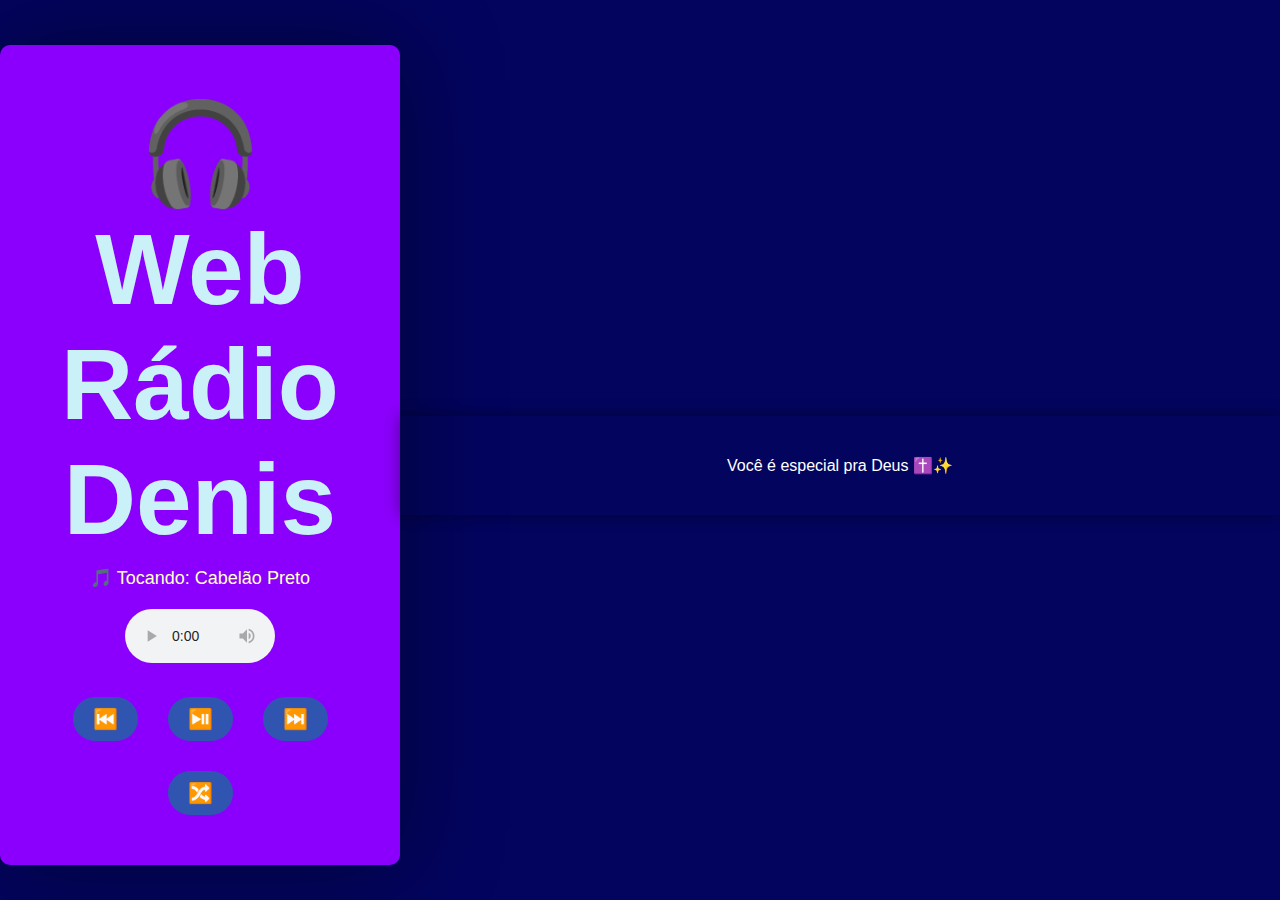
<file: index.html>
<!DOCTYPE html>
<html lang="pt-BR">
<head>
  <meta charset="UTF-8">
  <title>Web Rádio Denis</title>
  <link rel="stylesheet" href="style.css">
</head>
<body>
  <div class="container">
    <h1>🎧 Web Rádio Denis</h1>
    <p id="titulo">Carregando música...</p>

    <audio id="player" controls></audio>

    <div class="botoes">
      <button onclick="voltar()">⏮️</button>
      <button onclick="tocarOuPausar()">⏯️</button>
      <button onclick="proxima()">⏭️</button>
      <button onclick="tocarAleatorio()">🔀</button>
    </div>
  </div>

  <div class="letreiro">
    <p id="mensagem">Você é especial pra Deus ✝️✨</p>
  </div>

  <script>
    const musicas = [
      { nome: "Cabelão Preto", arquivo: "musica/musica1.mp3" },
      { nome: "O Bagual Chorou", arquivo: "musica/musica2.mp3" },
      { nome: "Nas Flores do Jardim", arquivo: "musica/musica3.mp3" },
      { nome: "Falta você", arquivo: "musica/musica4.mp3" },
      { nome: "Reinventar / A Carta", arquivo: "musica/musica5.mp3" },
      { nome: "Temporal / Velocidade da luz", arquivo: "musica/musica6.mp3" },
      { nome: "Em busca da minha sorte", arquivo: "musica/musica7.mp3" },
      { nome: "CORAÇÃO NA GOELA - Sorriso Lindo", arquivo: "musica/musica8.mp3" },
      { nome: "Campeão Vencedor - Jamily", arquivo: "musica/musica9.mp3" },
      { nome: "RICKY VALLEN - Com Muito Louvor", arquivo: "musica/musica10.mp3" },
      { nome: "Fé - Roberto Carlos", arquivo: "musica/musica11.mp3" },
      { nome: "PÉRICLES - ATÉ QUE DUROU (AO VIVO)", arquivo: "musica/musica12.mp3" },
      { nome: "Davi Lukato - Coração Valente", arquivo: "musica/musica13.mp3" },
      { nome: "Tava Tudo Bem", arquivo: "musica/musica14.mp3" },
      { nome: "Maria Marçal - Deixa", arquivo: "musica/musica15.mp3" },
      { nome: "Sobre as Águas", arquivo: "musica/musica16.mp3" },
      { nome: "SÓ FALTA VOCÊ - Sorriso Lindo", arquivo: "musica/musica17.mp3" },
      { nome: "Maria Marçal - Deserto", arquivo: "musica/musica18.mp3" },
      { nome: "Sucesso19", arquivo: "musica/musica19.mp3" },
      { nome: "Quando o Sol bater na Janela do seu quarto", arquivo: "musica/musica20.mp3" },
      { nome: "Me vou pra vaneira", arquivo: "musica/musica21.mp3" },
      { nome: "Te ver", arquivo: "musica/musica22.mp3" },
	  { nome: "Sucesso Nirvana - Sabe qual é?", arquivo: "musica/musica23.mp3" },
	  { nome: "Astronauta de mármore", arquivo: "musica/musica24.mp3" },
	  { nome: "Roda de Chimarrão / Nós", arquivo: "musica/musica25.mp3" },
	  { nome: "Sucesso Gun's - Top de mais né?", arquivo: "musica/musica26.mp3" },
	  { nome: "Tempo perdido", arquivo: "musica/musica27.mp3" },
	  { nome: "Fundo da grota", arquivo: "musica/musica28.mp3" },
	  { nome: "Sucesso29", arquivo: "musica/musica29.mp3" },
	  { nome: "Paredes Pintadas", arquivo: "musica/musica30.mp3" },
          { nome: "Sou Eu / Pra não pensar em você", arquivo: "musica/musica31.mp3" },
          { nome: "Equivocada", arquivo: "musica/musica32.mp3" },
          { nome: "Nova York / Esperando na Janela", arquivo: "musica/musica33.mp3" }	  
    ];

    let indice = 0;
    const player = document.getElementById("player");
    const titulo = document.getElementById("titulo");

    function tocarMusica(index) {
      const musica = musicas[index];
      player.src = musica.arquivo;
      titulo.textContent = "🎵 Tocando: " + musica.nome;
      player.play().catch((e) => console.error("Erro ao tocar:", e));
    }

    function proxima() {
      indice = (indice + 1) % musicas.length;
      tocarMusica(indice);
    }

    function voltar() {
      indice = (indice - 1 + musicas.length) % musicas.length;
      tocarMusica(indice);
    }

    function tocarOuPausar() {
      if (player.paused) {
        player.play();
      } else {
        player.pause();
      }
    }

    function tocarAleatorio() {
      let novoIndice;
      do {
        novoIndice = Math.floor(Math.random() * musicas.length);
      } while (novoIndice === indice && musicas.length > 1);
      indice = novoIndice;
      tocarMusica(indice);
    }

    player.addEventListener("ended", proxima);
    window.addEventListener("load", () => tocarMusica(indice));

    // Letreiro animado
    const mensagens = [
      "Você é especial pra Deus ✝️✨",
      "Todo ponto de vista é a vista de um ponto. — Leonardo Boff",
      "Só sei que nada sei. — Sócrates",
      "Consagre o Senhor em tudo o que faz, e seus planos serão bem-sucedidos. — Provérbios 16:3",
      "Tudo posso naquele que me fortalece. — Filipenses 4:13"
    ];

    let mensagemAtual = 0;
    const campoMensagem = document.getElementById("mensagem");

    function iniciarLetreiro() {
      campoMensagem.textContent = mensagens[mensagemAtual];
      campoMensagem.style.animation = "none"; // reset
      void campoMensagem.offsetWidth; // reflow
      campoMensagem.style.animation = "deslizarMensagem 60s linear";
      mensagemAtual = (mensagemAtual + 1) % mensagens.length;
      setTimeout(iniciarLetreiro, 60000);
    }

    iniciarLetreiro();
  </script>
<!--/*mostra umaa imagem ou video ou mapa de uma pagina secundaria*/-->
<!--<iframe src="https://pt.vecteezy.com/fotos-gratis/jesus" width="500" height="400" allowfullscreen="" loading="lazy" referrerpolicy="no-referrer-when-downgrade"></iframe> -->

</body>
</html>
</file>
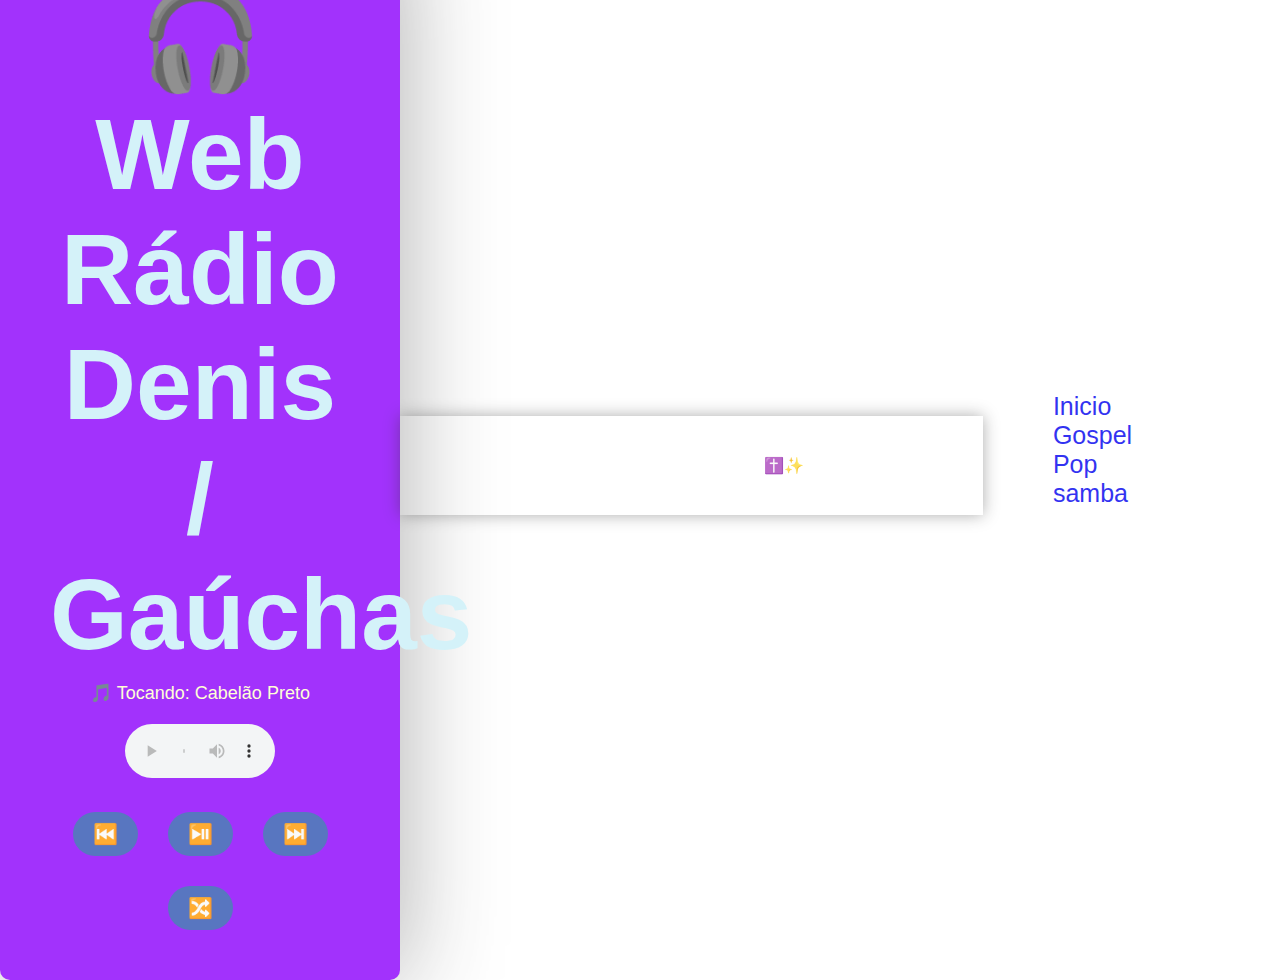
<file: gaucha.html>
<!DOCTYPE html>
<html lang="pt-BR">
<head>
  <meta charset="UTF-8">
  <title>Web Rádio Denis / Gospel</title>
  <link rel="stylesheet" href="style.css">
</head>
<body class="gospel">
  <div class="container">
    <h1>🎧 Web Rádio Denis / Gaúchas</h1>
    <p id="titulo">Carregando música...</p>

    <audio id="player" controls></audio>

    <div class="botoes">
      <button onclick="voltar()">⏮️</button>
      <button onclick="tocarOuPausar()">⏯️</button>
      <button onclick="proxima()">⏭️</button>
      <button onclick="tocarAleatorio()">🔀</button>
    </div>
  </div>

  <div class="letreiro">
    <p id="mensagem">Você é especial pra Deus ✝️✨</p>
  </div>
  <div class="menu">
	<a href="/index.html">Inicio</a>
	<a href="/gospel.html">Gospel</a>
    <a href="/pop.html">Pop</a>
    <a href="/samba.html">samba</a>
  </div>

</div>
  <script>
    const musicas = [
  
      { nome: "Cabelão Preto", arquivo: "musica/musica1.mp3" },
	  { nome: "garotosdeourooficial-faixa-19", arquivo: "musica/garotosdeourooficial-faixa-19.mp3" },
      { nome: "O Bagual Chorou", arquivo: "musica/musica2.mp3" },
      { nome: "Nas Flores do Jardim", arquivo: "musica/musica3.mp3" },
	  { nome: "CORAÇÃO NA GOELA - Sorriso Lindo", arquivo: "musica/musica8.mp3" },
	  { nome: "SÓ FALTA VOCÊ - Sorriso Lindo", arquivo: "musica/musica17.mp3" },
	  { nome: "Me vou pra vaneira", arquivo: "musica/musica21.mp3" },
	  { nome: "Fundo da grota", arquivo: "musica/musica28.mp3" },
	  { nome: "garotosdeourooficial-faixa.mp3", arquivo: "musica/garotosdeourooficial-faixa.mp3" },
	  { nome: "Roda de Chimarrão / Nós", arquivo: "musica/musica25.mp3" },
	  { nome: "Paredes Pintadas", arquivo: "musica/musica30.mp3" },
      { nome: "Sou Eu / Pra não pensar em você", arquivo: "musica/musica31.mp3" },
      { nome: "Equivocada", arquivo: "musica/musica32.mp3" },
      { nome: "Nova York / Esperando na Janela", arquivo: "musica/musica33.mp3" },
	  { nome: "Universitario apaixonado", arquivo: "musica/garotosdeourooficial-06-universitario-apaixonado.mp3" },
	  { nome: "Por um gole a mais", arquivo: "musica/sorrisolindo-03-por-um-gole-a-mais.mp3" },
	  { nome: "No mundo do meu cavalo", arquivo: "musica/garotosdeourooficial-no-mundo-do-meu-cavalo.mp3" },
	  { nome: "Tu aceita", arquivo: "musica/garotosdeourooficial-tu-aceita.mp3" }

    ];

    let indice = 0;
    const player = document.getElementById("player");
    const titulo = document.getElementById("titulo");

    function tocarMusica(index) {
      const musica = musicas[index];
      player.src = musica.arquivo;
      titulo.textContent = "🎵 Tocando: " + musica.nome;
      player.play().catch((e) => console.error("Erro ao tocar:", e));
    }

    function proxima() {
      indice = (indice + 1) % musicas.length;
      tocarMusica(indice);
    }

    function voltar() {
      indice = (indice - 1 + musicas.length) % musicas.length;
      tocarMusica(indice);
    }

    function tocarOuPausar() {
      if (player.paused) {
        player.play();
      } else {
        player.pause();
      }
    }

    function tocarAleatorio() {
      let novoIndice;
      do {
        novoIndice = Math.floor(Math.random() * musicas.length);
      } while (novoIndice === indice && musicas.length > 1);
      indice = novoIndice;
      tocarMusica(indice);
    }

    player.addEventListener("ended", proxima);
    window.addEventListener("load", () => tocarMusica(indice));

    // Letreiro animado
    const mensagens = [
      "Você é especial pra Deus ✝️✨",
      "Todo ponto de vista é a vista de um ponto. — Leonardo Boff",
      "Só sei que nada sei. — Sócrates",
      "Consagre o Senhor em tudo o que faz, e seus planos serão bem-sucedidos. — Provérbios 16:3",
      "Tudo posso naquele que me fortalece. — Filipenses 4:13"
    ];

    let mensagemAtual = 0;
    const campoMensagem = document.getElementById("mensagem");

    function iniciarLetreiro() {
      campoMensagem.textContent = mensagens[mensagemAtual];
      campoMensagem.style.animation = "none"; // reset
      void campoMensagem.offsetWidth; // reflow
      campoMensagem.style.animation = "deslizarMensagem 60s linear";
      mensagemAtual = (mensagemAtual + 1) % mensagens.length;
      setTimeout(iniciarLetreiro, 60000);
    }

    iniciarLetreiro();
  </script>
<!--/*mostra umaa imagem ou video ou mapa de uma pagina secundaria*/-->
<!--<iframe src="https://pt.vecteezy.com/fotos-gratis/jesus" width="500" height="400" allowfullscreen="" loading="lazy" referrerpolicy="no-referrer-when-downgrade"></iframe> -->

</body>
</html>
</file>
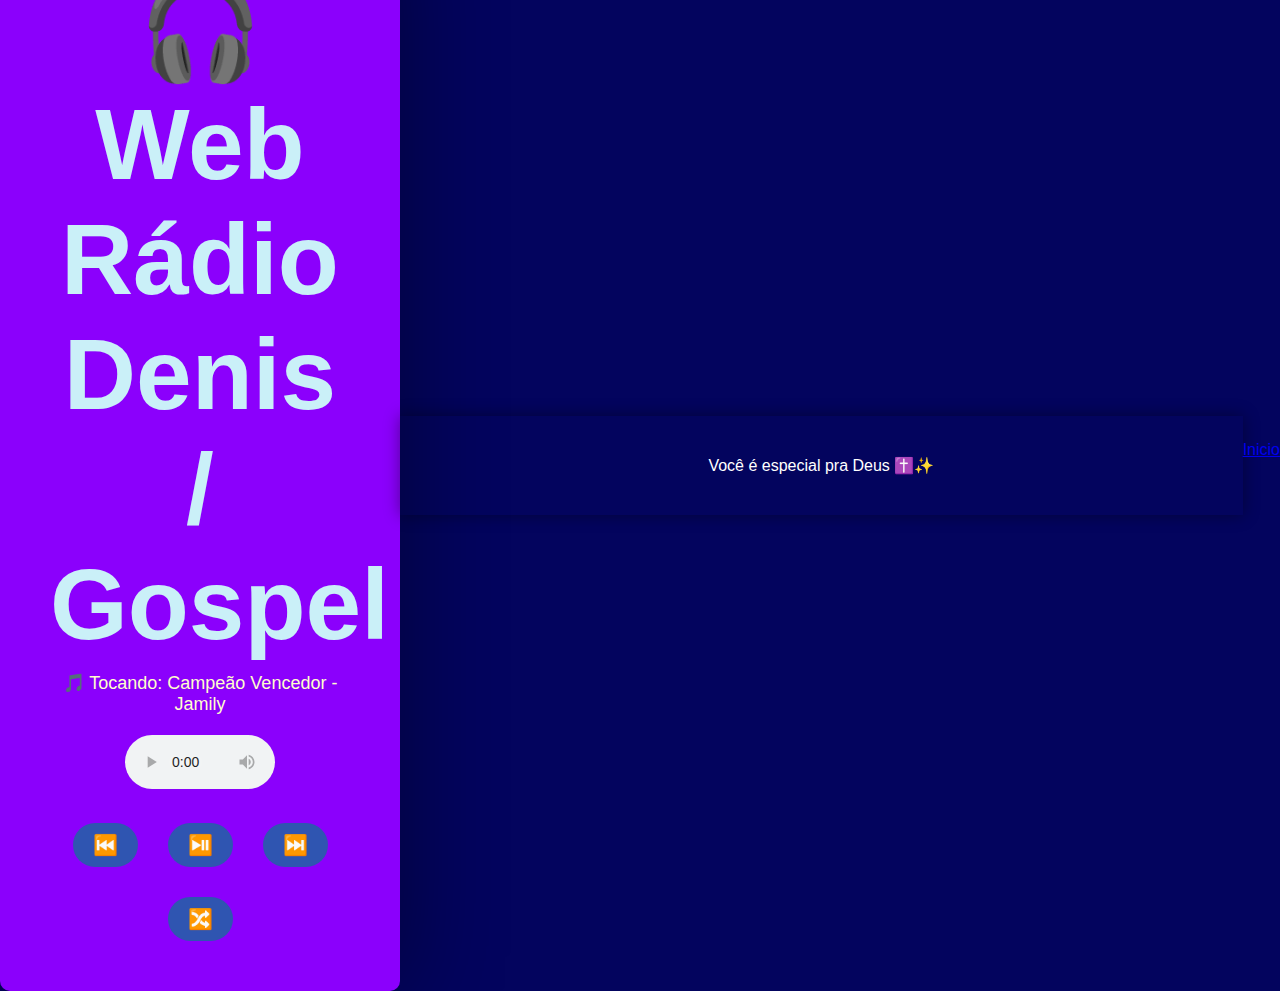
<file: gospel.html>
<!DOCTYPE html>
<html lang="pt-BR">
<head>
  <meta charset="UTF-8">
  <title>Web Rádio Denis / Gospel</title>
  <link rel="stylesheet" href="style.css">
</head>
<body>
  <div class="container">
    <h1>🎧 Web Rádio Denis / Gospel</h1>
    <p id="titulo">Carregando música...</p>

    <audio id="player" controls></audio>

    <div class="botoes">
      <button onclick="voltar()">⏮️</button>
      <button onclick="tocarOuPausar()">⏯️</button>
      <button onclick="proxima()">⏭️</button>
      <button onclick="tocarAleatorio()">🔀</button>
    </div>
  </div>

  <div class="letreiro">
    <p id="mensagem">Você é especial pra Deus ✝️✨</p>
  </div>
  <div>
	<a href="/index.html">Inicio</a>
  </div>

</div>
  <script>
    const musicas = [
  
      { nome: "Campeão Vencedor - Jamily", arquivo: "musica/musica9.mp3" },
      { nome: "RICKY VALLEN - Com Muito Louvor", arquivo: "musica/musica10.mp3" },
      { nome: "Fé - Roberto Carlos", arquivo: "musica/musica11.mp3" },
      { nome: "Davi Lukato - Coração Valente", arquivo: "musica/musica13.mp3" },
      { nome: "Tava Tudo Bem", arquivo: "musica/musica14.mp3" },
      { nome: "Maria Marçal - Deixa", arquivo: "musica/musica15.mp3" },
      { nome: "Sobre as Águas", arquivo: "musica/musica16.mp3" },
      { nome: "Maria Marçal - Deserto", arquivo: "musica/musica18.mp3" }

    ];

    let indice = 0;
    const player = document.getElementById("player");
    const titulo = document.getElementById("titulo");

    function tocarMusica(index) {
      const musica = musicas[index];
      player.src = musica.arquivo;
      titulo.textContent = "🎵 Tocando: " + musica.nome;
      player.play().catch((e) => console.error("Erro ao tocar:", e));
    }

    function proxima() {
      indice = (indice + 1) % musicas.length;
      tocarMusica(indice);
    }

    function voltar() {
      indice = (indice - 1 + musicas.length) % musicas.length;
      tocarMusica(indice);
    }

    function tocarOuPausar() {
      if (player.paused) {
        player.play();
      } else {
        player.pause();
      }
    }

    function tocarAleatorio() {
      let novoIndice;
      do {
        novoIndice = Math.floor(Math.random() * musicas.length);
      } while (novoIndice === indice && musicas.length > 1);
      indice = novoIndice;
      tocarMusica(indice);
    }

    player.addEventListener("ended", proxima);
    window.addEventListener("load", () => tocarMusica(indice));

    // Letreiro animado
    const mensagens = [
      "Você é especial pra Deus ✝️✨",
      "Todo ponto de vista é a vista de um ponto. — Leonardo Boff",
      "Só sei que nada sei. — Sócrates",
      "Consagre o Senhor em tudo o que faz, e seus planos serão bem-sucedidos. — Provérbios 16:3",
      "Tudo posso naquele que me fortalece. — Filipenses 4:13"
    ];

    let mensagemAtual = 0;
    const campoMensagem = document.getElementById("mensagem");

    function iniciarLetreiro() {
      campoMensagem.textContent = mensagens[mensagemAtual];
      campoMensagem.style.animation = "none"; // reset
      void campoMensagem.offsetWidth; // reflow
      campoMensagem.style.animation = "deslizarMensagem 60s linear";
      mensagemAtual = (mensagemAtual + 1) % mensagens.length;
      setTimeout(iniciarLetreiro, 60000);
    }

    iniciarLetreiro();
  </script>
<!--/*mostra umaa imagem ou video ou mapa de uma pagina secundaria*/-->
<!--<iframe src="https://pt.vecteezy.com/fotos-gratis/jesus" width="500" height="400" allowfullscreen="" loading="lazy" referrerpolicy="no-referrer-when-downgrade"></iframe> -->

</body>
</html>
</file>
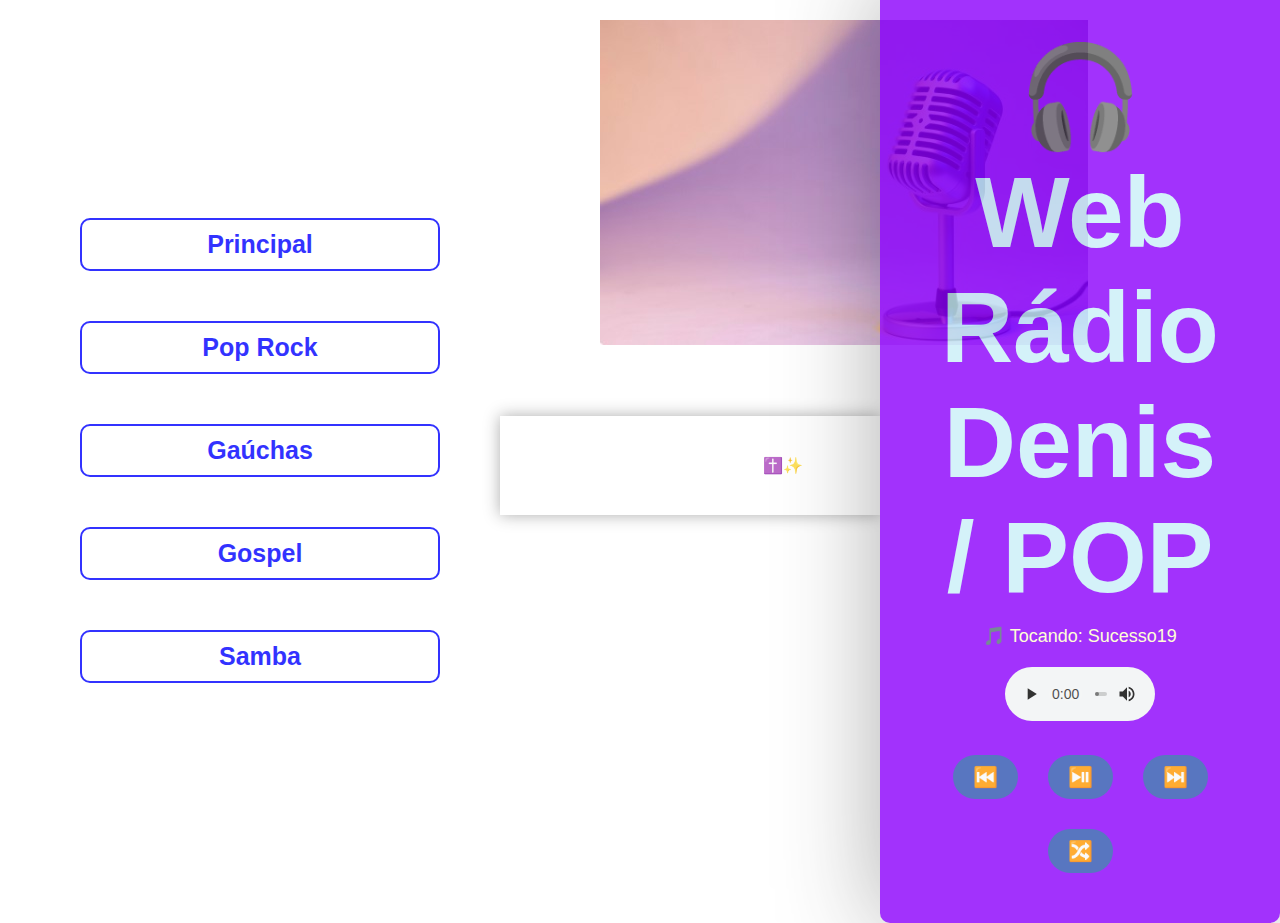
<file: pop.html>
<!DOCTYPE html>
<html lang="pt-BR">
<head>
  <meta charset="UTF-8">
  <title>Web Rádio Denis</title>
  <link rel="stylesheet" href="style.css">
</head>
<body class="principal">
	
  <div class="container">
    <h1>🎧 Web Rádio Denis / POP</h1>
    <p id="titulo">Carregando música...</p>

    <audio id="player" controls></audio>

    <div class="botoes">
      <button onclick="voltar()">⏮️</button>
      <button onclick="tocarOuPausar()">⏯️</button>
      <button onclick="proxima()">⏭️</button>
      <button onclick="tocarAleatorio()">🔀</button>
    </div>
  </div>

  <div class="letreiro">
    <p id="mensagem">Você é especial pra Deus ✝️✨</p>
  </div>
  <div class="menu">
    <ul>
      <li class="linkexterno"><a href="index.html">Principal</a></li>
      <li class="linkexterno"><a href="pop.html">Pop Rock</a></li>
      <li class="linkexterno"><a href="gaucha.html">Gaúchas</a></li>
      <li class="linkexterno"><a href="gospel.html">Gospel</a></li>
      <li class="linkexterno"><a href="samba.html">Samba</a></li>
    </ul>
  </div>

</div>
  <script>
    const musicas = [
      { nome: "Sucesso19", arquivo: "musica/musica19.mp3" },
	  { nome: "Sucesso Nirvana - Sabe qual é?", arquivo: "musica/musica23.mp3" },
	  { nome: "Sucesso Gun's - Top de mais né?", arquivo: "musica/musica26.mp3" },
      { nome: "Quando o Sol bater na Janela do seu quarto", arquivo: "musica/musica20.mp3" },
	  { nome: "Renato Russo - Scrivimi", arquivo: "musica/Renato Russo - Scrivimi.mp3" },
      { nome: "Astronauta de mármore", arquivo: "musica/musica24.mp3" },
      { nome: "Te ver", arquivo: "musica/musica22.mp3" },
	  { nome: "Renato Russo - La forza della vita", arquivo: "musica/Renato Russo - La forza della vita.mp3" },
	  { nome: "Dezesseis.mp3", arquivo: "Dezesseis.mp3" },
	  { nome: "Tempo perdido", arquivo: "musica/musica27.mp3" },
	  { nome: "Renato Russo - Strani Amori", arquivo: "musica/Renato Russo - Strani Amori.mp3" },
	  { nome: "La vita é adesso", arquivo: "musica/musica34.mp3" },
	  { nome: "Vamos Fazer Um Filme", arquivo: "Vamos Fazer Um Filme.mp3" },
	  { nome: "Renato Russo - Due", arquivo: "musica/Renato Russo - Due.mp3" },
	  { nome: "Renato Russo - I venti del cuore", arquivo: "musica/Renato Russo - I venti del cuore.mp3" },
	  { nome: "Legião Urbana - Perfeição", arquivo: "Legião Urbana - Perfeição.mp3" }
    ];

    let indice = 0;
    const player = document.getElementById("player");
    const titulo = document.getElementById("titulo");

    function tocarMusica(index) {
      const musica = musicas[index];
      player.src = musica.arquivo;
      titulo.textContent = "🎵 Tocando: " + musica.nome;
      player.play().catch((e) => console.error("Erro ao tocar:", e));
    }

    function proxima() {
      indice = (indice + 1) % musicas.length;
      tocarMusica(indice);
    }

    function voltar() {
      indice = (indice - 1 + musicas.length) % musicas.length;
      tocarMusica(indice);
    }

    function tocarOuPausar() {
      if (player.paused) {
        player.play();
      } else {
        player.pause();
      }
    }

    function tocarAleatorio() {
      let novoIndice;
      do {
        novoIndice = Math.floor(Math.random() * musicas.length);
      } while (novoIndice === indice && musicas.length > 1);
      indice = novoIndice;
      tocarMusica(indice);
    }

    player.addEventListener("ended", proxima);
    window.addEventListener("load", () => tocarMusica(indice));

    // Letreiro animado
    const mensagens = [
      "Você é especial pra Deus ✝️✨",
      "Todo ponto de vista é a vista de um ponto. — Leonardo Boff",
      "Só sei que nada sei. — Sócrates",
      "Consagre o Senhor em tudo o que faz, e seus planos serão bem-sucedidos. — Provérbios 16:3",
      "Tudo posso naquele que me fortalece. — Filipenses 4:13"
    ];

    let mensagemAtual = 0;
    const campoMensagem = document.getElementById("mensagem");

    function iniciarLetreiro() {
      campoMensagem.textContent = mensagens[mensagemAtual];
      campoMensagem.style.animation = "none"; // reset
      void campoMensagem.offsetWidth; // reflow
      campoMensagem.style.animation = "deslizarMensagem 60s linear";
      mensagemAtual = (mensagemAtual + 1) % mensagens.length;
      setTimeout(iniciarLetreiro, 60000);
    }

    iniciarLetreiro();
  </script>
<!--/*mostra umaa imagem ou video ou mapa de uma pagina secundaria*/-->
<!--<iframe src="https://pt.vecteezy.com/fotos-gratis/jesus" width="500" height="400" allowfullscreen="" loading="lazy" referrerpolicy="no-referrer-when-downgrade"></iframe> -->

</body>
</html>
</file>
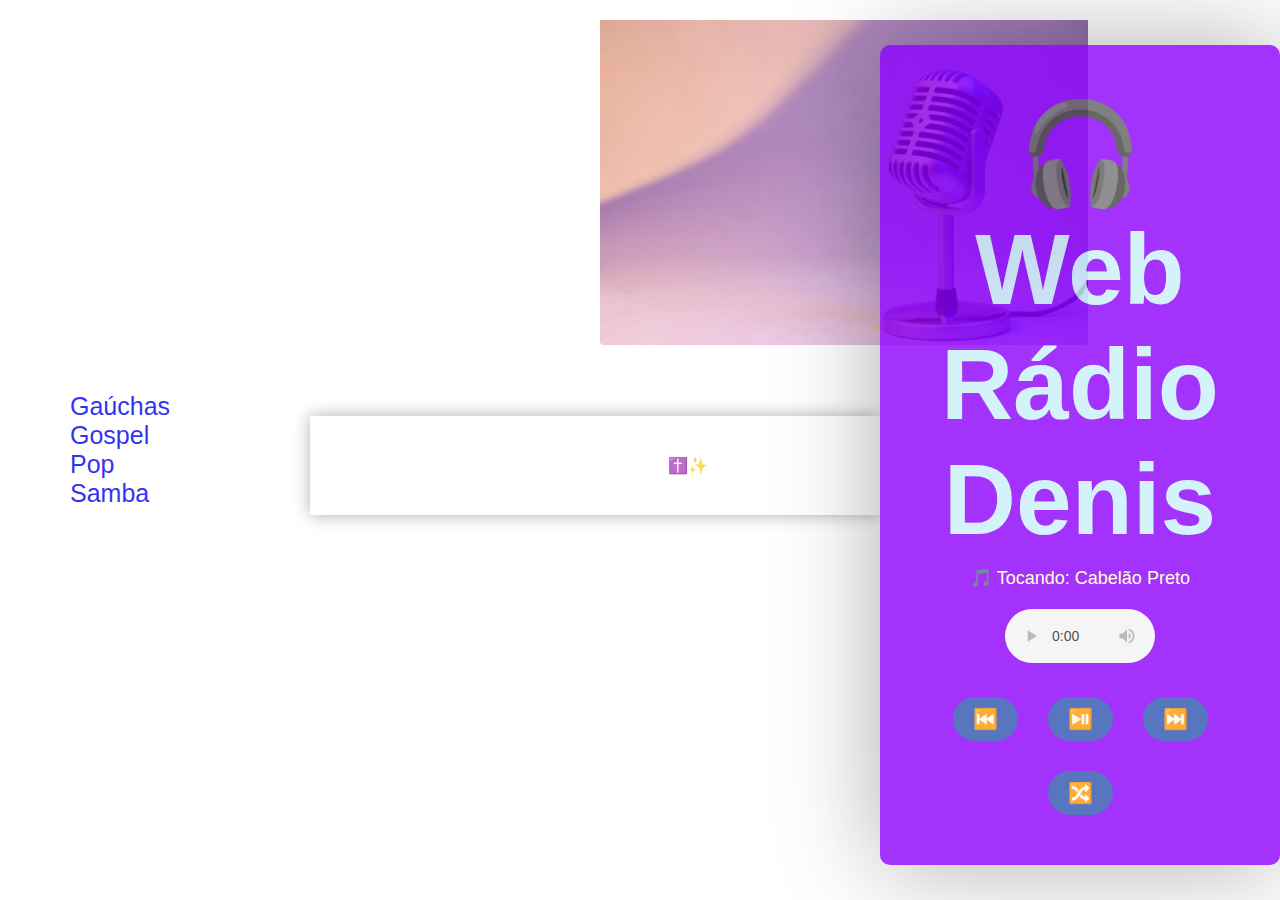
<file: principal.html>
<!DOCTYPE html>
<html lang="pt-BR">
<head>
  <meta charset="UTF-8">
  <title>Web Rádio Denis</title>
  <link rel="stylesheet" href="style.css">
</head>
<body class="principal">
	
  <div class="container">
    <h1>🎧 Web Rádio Denis</h1>
    <p id="titulo">Carregando música...</p>

    <audio id="player" controls></audio>

    <div class="botoes">
      <button onclick="voltar()">⏮️</button>
      <button onclick="tocarOuPausar()">⏯️</button>
      <button onclick="proxima()">⏭️</button>
      <button onclick="tocarAleatorio()">🔀</button>
    </div>
  </div>

  <div class="letreiro">
    <p id="mensagem">Você é especial pra Deus ✝️✨</p>
  </div>
  <div class="menu">
    <a href="/gaucha.html">Gaúchas</a>
	<a href="/gospel.html">Gospel</a>
    <a href="/pop.html">Pop</a>
    <a href="/samba.html">Samba</a>
  </div>

</div>
  <script>
    const musicas = [
      { nome: "Cabelão Preto", arquivo: "musica/musica1.mp3" },
	  { nome: "garotosdeourooficial-faixa-19", arquivo: "musica/garotosdeourooficial-faixa-19.mp3" },
      { nome: "O Bagual Chorou", arquivo: "musica/musica2.mp3" },
      { nome: "Nas Flores do Jardim", arquivo: "musica/musica3.mp3" },
	  { nome: "CORAÇÃO NA GOELA - Sorriso Lindo", arquivo: "musica/musica8.mp3" },
	  { nome: "SÓ FALTA VOCÊ - Sorriso Lindo", arquivo: "musica/musica17.mp3" },
	  { nome: "Me vou pra vaneira", arquivo: "musica/musica21.mp3" },
	  { nome: "Fundo da grota", arquivo: "musica/musica28.mp3" },
	  { nome: "garotosdeourooficial-faixa.mp3", arquivo: "musica/garotosdeourooficial-faixa.mp3" },
	  { nome: "Roda de Chimarrão / Nós", arquivo: "musica/musica25.mp3" },
	  { nome: "Paredes Pintadas", arquivo: "musica/musica30.mp3" },
      { nome: "Sou Eu / Pra não pensar em você", arquivo: "musica/musica31.mp3" },
      { nome: "Equivocada", arquivo: "musica/musica32.mp3" },
      { nome: "Nova York / Esperando na Janela", arquivo: "musica/musica33.mp3" },
	  { nome: "Universitario apaixonado", arquivo: "musica/garotosdeourooficial-06-universitario-apaixonado.mp3" },
	  { nome: "Por um gole a mais", arquivo: "musica/sorrisolindo-03-por-um-gole-a-mais.mp3" },
	  { nome: "No mundo do meu cavalo", arquivo: "musica/garotosdeourooficial-no-mundo-do-meu-cavalo.mp3" },
	  { nome: "Tu aceita", arquivo: "musica/garotosdeourooficial-tu-aceita.mp3" },
	  { nome: "Sucesso19", arquivo: "musica/musica19.mp3" },
	  { nome: "Sucesso Nirvana - Sabe qual é?", arquivo: "musica/musica23.mp3" },
	  { nome: "Sucesso Gun's - Top de mais né?", arquivo: "musica/musica26.mp3" },
	  { nome: "Falta você", arquivo: "musica/musica4.mp3" },
      { nome: "Reinventar / A Carta", arquivo: "musica/musica5.mp3" },
      { nome: "Temporal / Velocidade da luz", arquivo: "musica/musica6.mp3" },
	  { nome: "Em busca da minha sorte", arquivo: "musica/musica7.mp3" },
	  { nome: "PÉRICLES - ATÉ QUE DUROU (AO VIVO)", arquivo: "musica/musica12.mp3" },
      { nome: "Campeão Vencedor - Jamily", arquivo: "musica/musica9.mp3" },
      { nome: "RICKY VALLEN - Com Muito Louvor", arquivo: "musica/musica10.mp3" },
      { nome: "Fé - Roberto Carlos", arquivo: "musica/musica11.mp3" },
      { nome: "Davi Lukato - Coração Valente", arquivo: "musica/musica13.mp3" },
      { nome: "Tava Tudo Bem", arquivo: "musica/musica14.mp3" },
      { nome: "Maria Marçal - Deixa", arquivo: "musica/musica15.mp3" },
      { nome: "Sobre as Águas", arquivo: "musica/musica16.mp3" },
      { nome: "Maria Marçal - Deserto", arquivo: "musica/musica18.mp3" },
	  { nome: "Quando o Sol bater na Janela do seu quarto", arquivo: "musica/musica20.mp3" },
	  { nome: "Renato Russo - Scrivimi", arquivo: "musica/Renato Russo - Scrivimi.mp3" },
      { nome: "Astronauta de mármore", arquivo: "musica/musica24.mp3" },
      { nome: "Te ver", arquivo: "musica/musica22.mp3" },
	  { nome: "Renato Russo - La forza della vita", arquivo: "musica/Renato Russo - La forza della vita.mp3" },
	  { nome: "Dezesseis.mp3", arquivo: "Dezesseis.mp3" },
	  { nome: "Tempo perdido", arquivo: "musica/musica27.mp3" },
	  { nome: "Renato Russo - Strani Amori", arquivo: "musica/Renato Russo - Strani Amori.mp3" },
	  { nome: "La vita é adesso", arquivo: "musica/musica34.mp3" },
	  { nome: "Vamos Fazer Um Filme", arquivo: "Vamos Fazer Um Filme.mp3" },
	  { nome: "Renato Russo - Due", arquivo: "musica/Renato Russo - Due.mp3" },
	  { nome: "Renato Russo - I venti del cuore", arquivo: "musica/Renato Russo - I venti del cuore.mp3" },
	  { nome: "Legião Urbana - Perfeição", arquivo: "Legião Urbana - Perfeição.mp3" }
    ];

    let indice = 0;
    const player = document.getElementById("player");
    const titulo = document.getElementById("titulo");

    function tocarMusica(index) {
      const musica = musicas[index];
      player.src = musica.arquivo;
      titulo.textContent = "🎵 Tocando: " + musica.nome;
      player.play().catch((e) => console.error("Erro ao tocar:", e));
    }

    function proxima() {
      indice = (indice + 1) % musicas.length;
      tocarMusica(indice);
    }

    function voltar() {
      indice = (indice - 1 + musicas.length) % musicas.length;
      tocarMusica(indice);
    }

    function tocarOuPausar() {
      if (player.paused) {
        player.play();
      } else {
        player.pause();
      }
    }

    function tocarAleatorio() {
      let novoIndice;
      do {
        novoIndice = Math.floor(Math.random() * musicas.length);
      } while (novoIndice === indice && musicas.length > 1);
      indice = novoIndice;
      tocarMusica(indice);
    }

    player.addEventListener("ended", proxima);
    window.addEventListener("load", () => tocarMusica(indice));

    // Letreiro animado
    const mensagens = [
      "Você é especial pra Deus ✝️✨",
      "Todo ponto de vista é a vista de um ponto. — Leonardo Boff",
      "Só sei que nada sei. — Sócrates",
      "Consagre o Senhor em tudo o que faz, e seus planos serão bem-sucedidos. — Provérbios 16:3",
      "Tudo posso naquele que me fortalece. — Filipenses 4:13"
    ];

    let mensagemAtual = 0;
    const campoMensagem = document.getElementById("mensagem");

    function iniciarLetreiro() {
      campoMensagem.textContent = mensagens[mensagemAtual];
      campoMensagem.style.animation = "none"; // reset
      void campoMensagem.offsetWidth; // reflow
      campoMensagem.style.animation = "deslizarMensagem 60s linear";
      mensagemAtual = (mensagemAtual + 1) % mensagens.length;
      setTimeout(iniciarLetreiro, 60000);
    }

    iniciarLetreiro();
  </script>
<!--/*mostra umaa imagem ou video ou mapa de uma pagina secundaria*/-->
<!--<iframe src="https://pt.vecteezy.com/fotos-gratis/jesus" width="500" height="400" allowfullscreen="" loading="lazy" referrerpolicy="no-referrer-when-downgrade"></iframe> -->

</body>
</html>
</file>
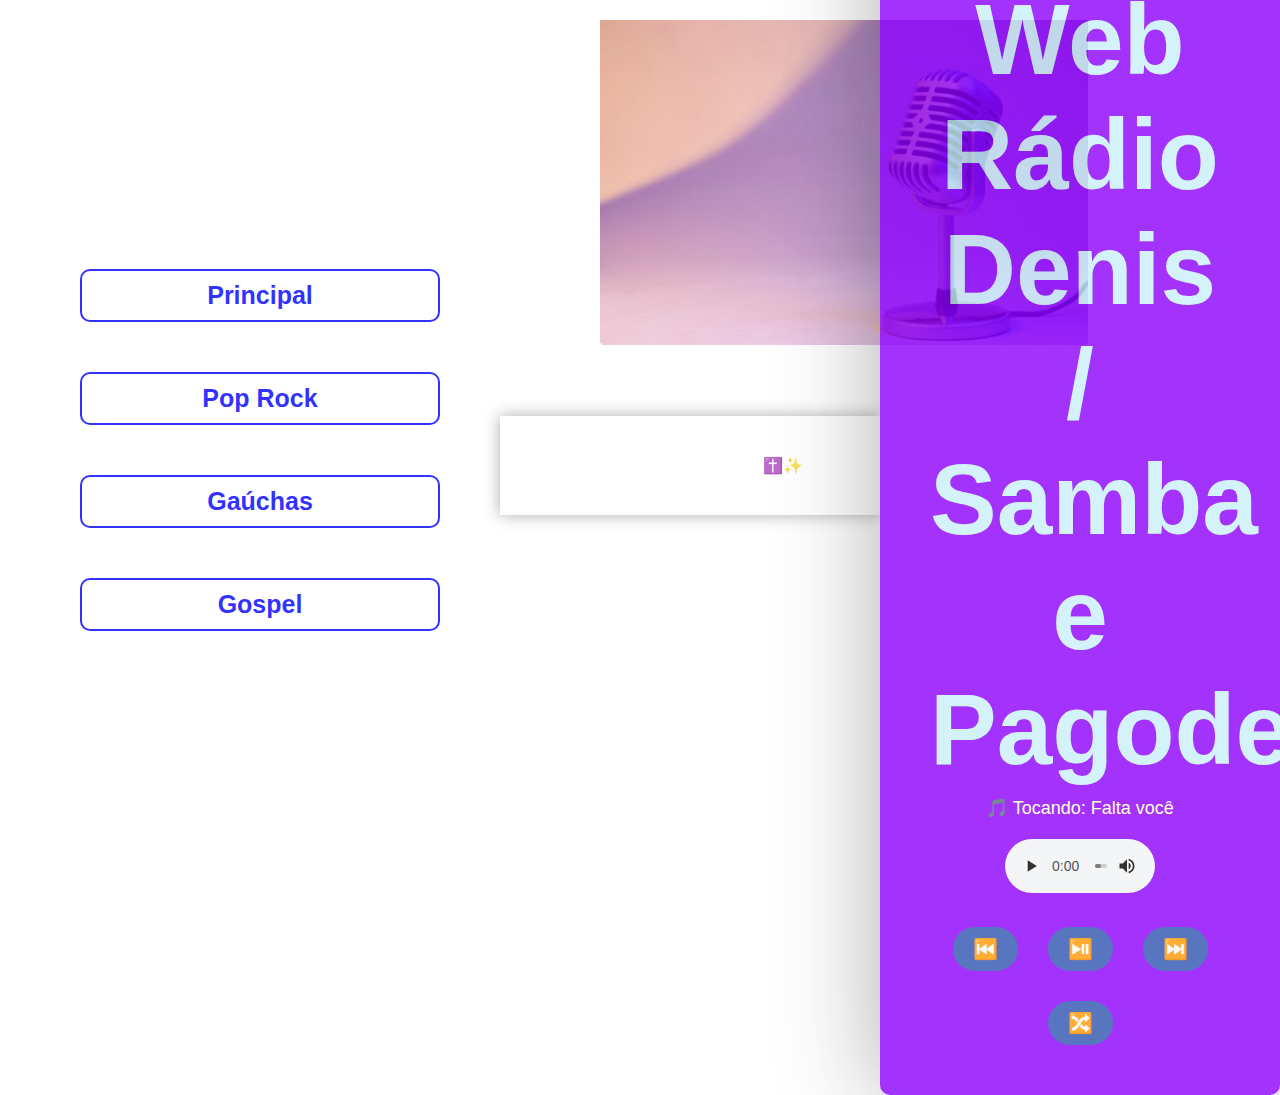
<file: samba.html>
<!DOCTYPE html>
<html lang="pt-BR">
<head>
  <meta charset="UTF-8">
  <title>Web Rádio Denis</title>
  <link rel="stylesheet" href="style.css">
</head>
<body class="principal">
	
  <div class="container">
    <h1>🎧 Web Rádio Denis / Samba e Pagode</h1>
    <p id="titulo">Carregando música...</p>

    <audio id="player" controls></audio>

    <div class="botoes">
      <button onclick="voltar()">⏮️</button>
      <button onclick="tocarOuPausar()">⏯️</button>
      <button onclick="proxima()">⏭️</button>
      <button onclick="tocarAleatorio()">🔀</button>
    </div>
  </div>

  <div class="letreiro">
    <p id="mensagem">Você é especial pra Deus ✝️✨</p>
  </div>
  <div class="menu">
    <ul>
      <li class="linkexterno"><a href="index.html">Principal</a></li>
      <li class="linkexterno"><a href="pop.html">Pop Rock</a></li>
      <li class="linkexterno"><a href="gaucha.html">Gaúchas</a></li>
      <li class="linkexterno"><a href="gospel.html">Gospel</a></li>
    </ul>
  </div>

</div>
  <script>
    const musicas = [
      { nome: "Falta você", arquivo: "musica/musica4.mp3" },
      { nome: "Reinventar / A Carta", arquivo: "musica/musica5.mp3" },
      { nome: "Temporal / Velocidade da luz", arquivo: "musica/musica6.mp3" },
	  { nome: "Em busca da minha sorte", arquivo: "musica/musica7.mp3" },
	  { nome: "PÉRICLES - ATÉ QUE DUROU (AO VIVO)", arquivo: "musica/musica12.mp3" }
    ];


    let indice = 0;
    const player = document.getElementById("player");
    const titulo = document.getElementById("titulo");

    function tocarMusica(index) {
      const musica = musicas[index];
      player.src = musica.arquivo;
      titulo.textContent = "🎵 Tocando: " + musica.nome;
      player.play().catch((e) => console.error("Erro ao tocar:", e));
    }

    function proxima() {
      indice = (indice + 1) % musicas.length;
      tocarMusica(indice);
    }

    function voltar() {
      indice = (indice - 1 + musicas.length) % musicas.length;
      tocarMusica(indice);
    }

    function tocarOuPausar() {
      if (player.paused) {
        player.play();
      } else {
        player.pause();
      }
    }

    function tocarAleatorio() {
      let novoIndice;
      do {
        novoIndice = Math.floor(Math.random() * musicas.length);
      } while (novoIndice === indice && musicas.length > 1);
      indice = novoIndice;
      tocarMusica(indice);
    }

    player.addEventListener("ended", proxima);
    window.addEventListener("load", () => tocarMusica(indice));

    // Letreiro animado
    const mensagens = [
      "Você é especial pra Deus ✝️✨",
      "Todo ponto de vista é a vista de um ponto. — Leonardo Boff",
      "Só sei que nada sei. — Sócrates",
      "Consagre o Senhor em tudo o que faz, e seus planos serão bem-sucedidos. — Provérbios 16:3",
      "Tudo posso naquele que me fortalece. — Filipenses 4:13"
    ];

    let mensagemAtual = 0;
    const campoMensagem = document.getElementById("mensagem");

    function iniciarLetreiro() {
      campoMensagem.textContent = mensagens[mensagemAtual];
      campoMensagem.style.animation = "none"; // reset
      void campoMensagem.offsetWidth; // reflow
      campoMensagem.style.animation = "deslizarMensagem 60s linear";
      mensagemAtual = (mensagemAtual + 1) % mensagens.length;
      setTimeout(iniciarLetreiro, 60000);
    }

    iniciarLetreiro();
  </script>
<!--/*mostra umaa imagem ou video ou mapa de uma pagina secundaria*/-->
<!--<iframe src="https://pt.vecteezy.com/fotos-gratis/jesus" width="500" height="400" allowfullscreen="" loading="lazy" referrerpolicy="no-referrer-when-downgrade"></iframe> -->

</body>
</html>
</file>
<file: style.css>
:root {
    --background: #03045E; /* quando colocar -- sereve par dar NOME à cor*/
    --azulMedio: #0077b6;
    --azul: #00b4d8;
    --azulClaro: #90e0ef;
    --azulBebe: #caf0f8;
}

* {
    border: 0;
    box-sizing: border-box;
    font-family: Verdana, Geneva, Tahoma, sans-serif ;
    margin: 0;
    padding: 0;

}

body {
    display: flex;
    align-items: center;
    justify-content: center;
    height: 100vh;
    width: 100%;
    background-color: var(--background);
}

ul {
    list-style: none;
}

.microfone {
    border: 4px solid var(--azulClaro);
    border-radius: 25%;
    height: 350px;
    width: 350px;
}

.section1 {
    display: flex; /*fica um do lado do outro*/
    flex-direction: column; /*para deixar um ao lado do outro*/
    align-items: center;
    height: fit-content; /*vai usar a altura maxima do elemento pai*/
    margin: 40px;
    position: relative; /* vai aplicar a relatividade em conjunto com outros elementos do body*/

}

h1,h2 {
    color: var(--azulBebe);
    margin-top: 0;

}

h1 {
    font-size: 100px;
    font-weight: 10px;
}

h2 {
    font-size: 50px;
    font-weight: 400;
    font-family: 'Franklin Gothic Medium', 'Arial Narrow', Arial, sans-serif;
}

.linkexterno {
    padding: 24px 16px;
}

.linkexterno  {
    /*border: 1px solid var(--azulBebe);*/
    border-radius: 25px;
    cursor: pointer var(--azulMedio);
    margin: 10px;
    padding: 10px 20px;
    font-size: 50px;
    text-align: center;
    width: 400px;
    transition: 1.5s;
}

.linkexterno li:not(:last-child) { /*regra para não aplicar mno ultimo filho da lista*/
    margin-bottom: 10px;
}

.linkexterno :hover {
    color: red;
}

.link2 {
    color: var(--azulMedio);
    font-size: 100px;
    margin: 10px 30px;
}

.background {
    position: absolute;
    top: 0;
    left: 0;
    z-index: 100;
}

#particles-js {
  position: fixed;
  top: 0;
  left: 0;
  width: 100vw;
  height: 100vh;
  z-index: -1; /* Para ficar atrás do conteúdo */
}



.linkexterno a {
  display: block;
  width: 100%;
  text-align: center;
  padding: 10px;
  margin: 5px auto;
  border: 2px solid #00f;
  color: #00f;
  background-color: transparent;
  border-radius: 10px;
  text-decoration: none;
  font-weight: bold;
  transition: background-color 0.3s, color 0.3s;
}

.linkexterno a:hover {
  background-color: #00f;
  color: #fff;

}

/*======================================================DAQUI PRA BAIXO É O CSS ANTIGO===============================================================*/

/* Fundo geral da página */

.menu {
  padding: 10px 20px;
  margin: 20px;
  font-size: 25px;
  margin-left: 20pxb;
  
}
.menu a{
  padding: 10px 20px;
  margin: 10px;
  font-size: 25px;
  margin-left: 20pxb;
  text-decoration: dotted;
  
}

.gospel {
 display: flex;
 margin: 0px;
 font-family: 'Segoe UI', sans-serif;
 background-color: hwb(0 100% 0%);
 opacity: 80%;
 /*flex-direction: column;*/
 align-items: center;
 justify-content: center;
 max-height: 100%;
 /*background-image: url(/imagem/jesus\ cristo.webp);
 background-repeat: no-repeat;
 background-position: 600px 20px;*/

}

.principal {
  margin: 0px;
  font-family: 'Segoe UI', sans-serif;
  background-color: hwb(0 100% 0%);
  opacity: 80%;
 flex-direction: row-reverse;
 align-items: center;
 justify-content: center;
  max-height: 100%;
 background-image: url(/imagem/microfone\ radio.jpg);
 background-repeat: no-repeat;
 background-position: 600px 20px;

}

/* Quadro principal com fundo roxo */
.container {
  background-color: hwb(273 0% 1%); /* roxo */
  margin-top: 10px;
  padding: 50px;
  border-radius: 10px;
  text-align: center;
  color: rgb(255, 255, 255);
  max-width: 400px;
  box-shadow: 0 0 100px rgba(0, 0, 0, 0.4);
  flex-direction: column;

}

h1 {
  margin-bottom: 10px;
}

#titulo {
  font-size: 18px;
  margin-bottom: 20px;
  color: #ffffcc;
}

audio { /*controlador do tocador*/
  width: 50%;
  margin-bottom: 30px;
}

.botoes {  /*controlador do tocador*/
  display: flex;
  justify-content: center;
  flex-wrap: wrap;
  gap: 30px;
}

.botoes button { /*formação dos botões*/
  background-color: #00818aa8;
  border: none;
  padding: 10px 20px;
  font-size: 20px;
  border-radius: 25px;
  color: white;
  cursor: pointer;
  transition: background 0.3s ease;
}

.botoes button:hover { /*ao clicar no botaão com cursor qual a cor que assume*/
  background-color: #ff0000c4;
}

/* Letreiro inferior */

.letreiro {
  /*background-color: #1e008a; /* roxo */
  width: 100%;
  padding: 40px;
  margin-top: 30px;
/*border-radius: 20px;*/
  text-align: center;
  color: white;
  max-width: 100%;
  box-shadow: 0 0 15px rgba(0, 0, 0, 0.4);
}
}
#mensagem {
  color: white;
  font-size: 50px;
  white-space: nowrap;
  animation: deslizarMensagem 60s linear infinite;
}

@keyframes deslizarMensagem {
  0% {
    transform: translateX(100%);
  }
  100% {
    transform: translateX(-100%);
  }
}

.player-box {
 /* position: fixed; */
  top: 10px; /* ajuste conforme desejar */
  left: 50%;
  transform: translateX(-50%);
  background-color: hwb(108 18% 26%);
  padding: 40px;
  border-radius: 20px;
  box-shadow: 0 4px 12px rgba(0, 0, 0, 0.3);
}

.letreiro p {
  margin: 0; /* ou ajuste conforme desejado */
}
</file>
